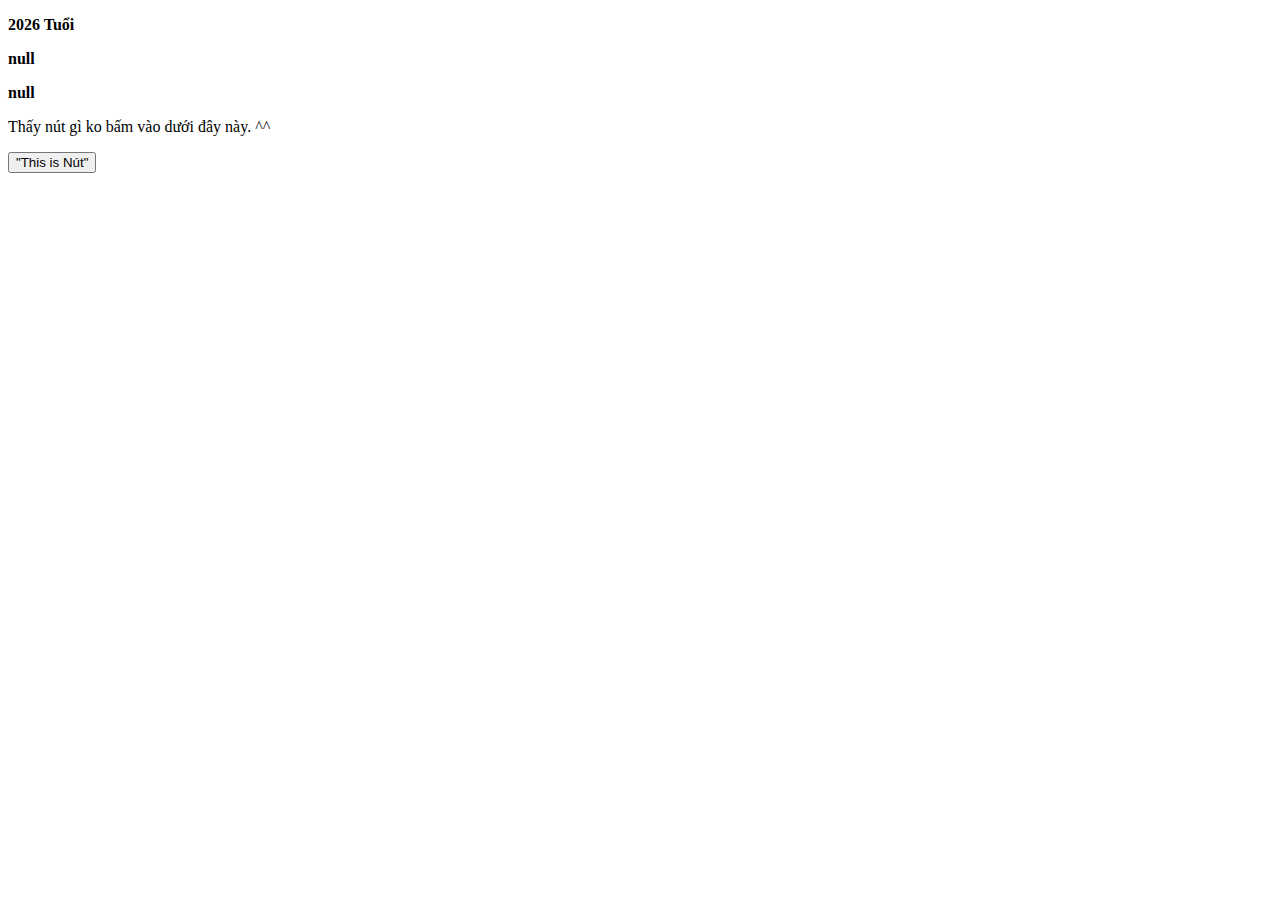
<file: index.html>
<!DOCTYPE html>
<html lang="en">

<head>
    <meta charset="UTF-8">
    <meta http-equiv="X-UA-Compatible" content="IE=edge">
    <meta name="viewport" content="width=device-width, initial-scale=1.0">
    <title>Wed nhà làm</title>
</head>

<body>
    <p id="ten"></p>
    <p id="ten2"></p>
    <p id="ten4"></p>
    <p id="ten3">Thấy nút gì ko bấm vào dưới đây này. ^^</p>
    <button id="hien">"This is Nút"</button>

    <script id="nut">
        var theP = document.getElementById("ten")
        var theP2 = document.getElementById("ten2")
        var theP3 = document.getElementById("ten3")
        var theP4 = document.getElementById("ten4")

        alert(" Xin chào các tình yêu :)) ");

        document.getElementById("hien").onclick = hienan;
        function hienan() {
            theP.style = "display:none;";
            theP2.style = "display:none;";
            theP4.style = "display:none;";
            alert(" Chào thân ái và quyết thắng :)");

        }
        
        var yeucaunhap = true;
        var hovaten = true;
        var sodienthoai = true;
        while (yeucaunhap) {
            var namsinh = prompt("Bạn sinh năm bao nhiêu ?");
            var hovaten = prompt("Họ và tên ?");
            var sodienthoai = prompt("Số điện thoại ?");
            var now = new Date().getFullYear();
            var yeucaunhap = true;

            if (namsinh > now) {
                alert(" Bạn đùa tôi đấy à :) ")
            } else {
                theP.innerHTML = "<b>" + (now - namsinh) + " Tuổi" + "</b>";
                theP4.innerHTML = "<b>" + sodienthoai + "</b>"
                theP2.innerHTML = "<b>" + hovaten + "</b>"
            
                break; 
            }
        }
        
    </script>
</body>

</html>
</file>
